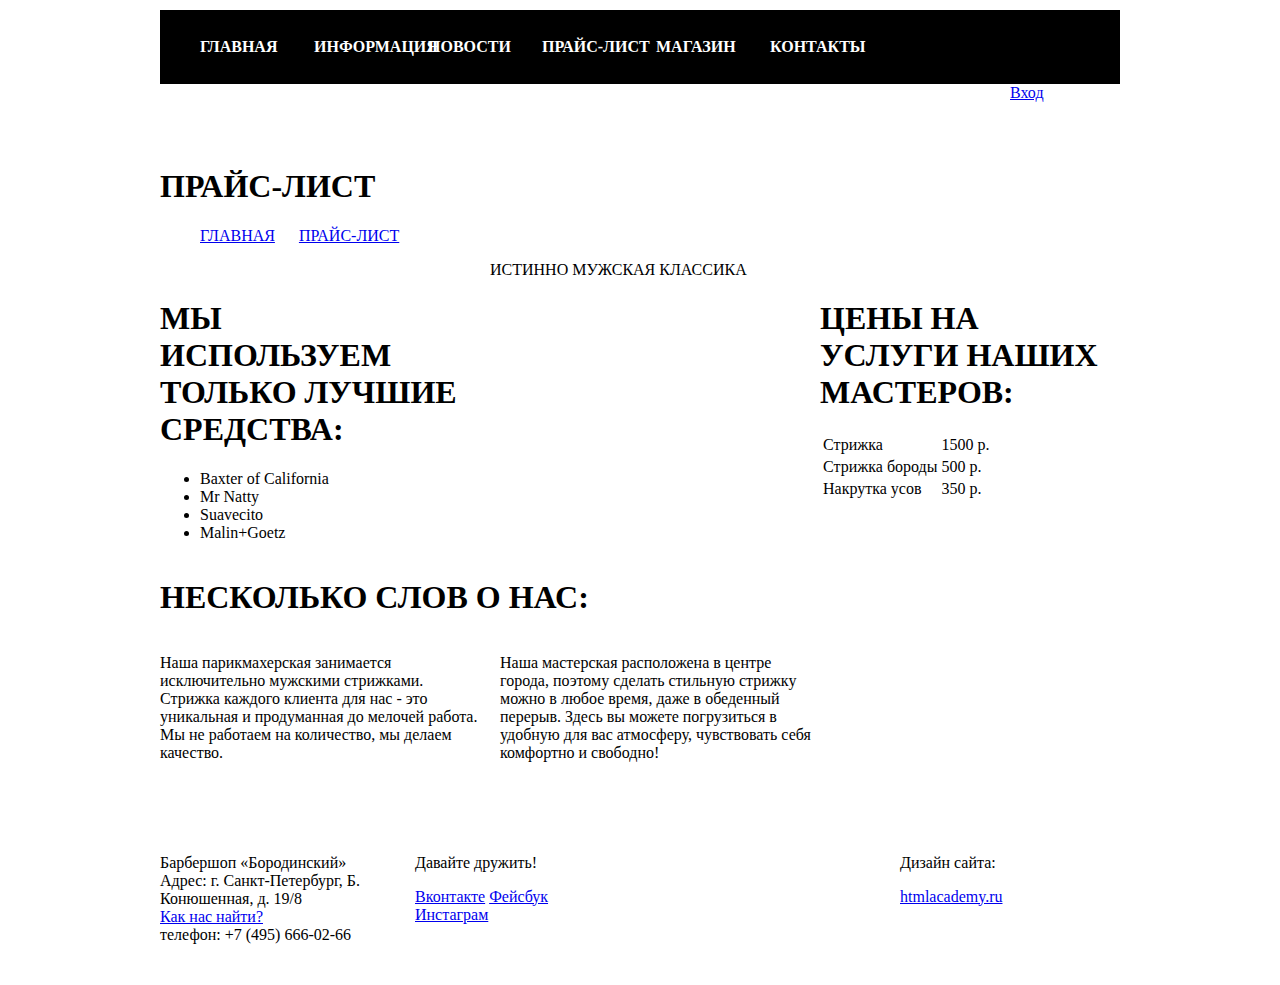
<file: barbershop-price.html>
<!DOCTYPE html>
<html lang="en">
  <head>
    <meta charset="utf-8">
    <title>Барбершоп «Бородинский»</title>
    <link href="css/style.css" rel="stylesheet">
  </head>
  <body>
    <header class="main-header">
      <div class="container clearfix">
        <nav class="main-nav">
          <ul>
            <li>
              <a href="#">Главная</a>
            </li>
            <li>
              <a href="#">Информация</a>
            </li>
            <li>
              <a href="#">Новости</a>
            </li>
            <li>
              <a href="text.html">Прайс-лист</a>
            </li>
            <li class="active">
              <a href="#">Магазин</a>
            </li>
            <li>
              <a href="#">Контакты</a>
            </li>
          </ul>
        </nav>
        <div class="user-block">
          <a href="#" class="login">Вход</a>
        </div>
      </div>
    </header>
    <div class="container main-container clearfix">
      <h1>ПРАЙС-ЛИСТ</h1>
      <ul class="breadcrumbs">
        <li>
          <a href="#">ГЛАВНАЯ</a>
        </li>
        <li>
          <a href="#">ПРАЙС-ЛИСТ</a>
        </li>
      </ul>
      <div class="price-header">
        <span>ИСТИННО МУЖСКАЯ КЛАССИКА</span>
      </div>
      <div class="feature-and-price-row clearfix">
        <section class="feature">
          <h1>МЫ ИСПОЛЬЗУЕМ ТОЛЬКО ЛУЧШИЕ СРЕДСТВА:</h1>
          <ul>
            <li>Baxter of California</li>
            <li>Mr Natty</li>
            <li>Suavecito</li>
            <li>Malin+Goetz</li>
          </ul>
        </section>
        <section class="price">
          <h1>ЦЕНЫ НА УСЛУГИ НАШИХ МАСТЕРОВ:</h1>
          <table class="price-table">
            <tr>
              <td>Стрижка</td>
              <td>1500 р.</td>
            </tr>
            <tr>
              <td>Стрижка бороды</td>
              <td>500 р.</td>
            </tr>
            <tr>
              <td>Накрутка усов</td>
              <td>350 р.</td>
            </tr>
          </table>
        </section>
      </div>
      <div class="about-us-row clearfix">
        <section class="about-us">
          <h1>НЕСКОЛЬКО СЛОВ О НАС:</h1>
          <p>Наша парикмахерская занимается исключительно мужскими стрижками. Стрижка каждого клиента для нас - это уникальная и продуманная до мелочей работа. Мы не работаем на количество, мы делаем качество.</p>        
          <p>Наша мастерская расположена в центре города, поэтому сделать стильную стрижку можно в любое время, даже в обеденный перерыв. Здесь вы можете погрузиться в удобную для вас атмосферу, чувствовать себя комфортно и свободно!</p>
        </section>
      </div>
    </div>
    <footer class="main-footer">
      <div class="container clearfix">
        <p class="footer-contacts">
          Барбершоп «Бородинский»<br>
          Адрес: г. Санкт-Петербург, Б. Конюшенная, д. 19/8<br>
          <a href="#">Как нас найти?</a><br>
          телефон: +7 (495) 666-02-66
        </p>
        <div class="footer-social">
          <p>Давайте дружить!</p>
          <a href="#" class="social-btn social-btn-vk">Вконтакте</a>
          <a href="#" class="social-btn social-btn-fb">Фейсбук</a>
          <a href="#" class="social-btn social-btn-inst">Инстаграм</a>
        </div>
        <div class="footer-copyright">
          <p>Дизайн сайта:</p>
          <a href="#" class="btn">htmlacademy.ru</a>
        </div>
      </div>
    </footer>
  </body>
</html>
</file>
<file: css/style.css>
body {
  min-width: 960px;
  margin: 0;
  padding: 0;
}

.clearfix:after {
  content: '';
  display: table;
  clear: both;
}

.main-header {
  padding: 5px 0;
}

.container {
  width: 960px;
  margin: 0 auto;  
  padding: 5px;
}

.main-nav {
  float: left;    
  min-height: 20px;
  background-color: black;
  width: 100%;
}

.main-nav li{
  display: inline-block;  
  width: 110px;  
}
.main-nav a{
  text-decoration: none;
  text-transform: uppercase;
  font-size: 16px;
  font-family: "PT Sans Narrow";
  font-weight: bold;
  color: white;
  line-height: 42px;
}

.user-block {  
  float: right;
  width: 110px;
}

.main-container {
  margin: 30px auto;
}

.logo {
  display: block;
  width: 270px;
  margin: 0 auto;
  margin-bottom: 20px;  
  min-height: 120px;
}

.features-row {
  margin-bottom: 35px;
  padding: 5px;
}

.features-item {
  float: left;
  width: 195px;
  margin-right: 24px;
  min-height: 150px;
}

.features-item:last-child {
  margin-right: 0;
}

.index-content {
  margin-bottom: 20px;
  padding: 35px 40px;
}

.index-content:last-child {
  margin-bottom: 0;
}

.content-column-left,
.content-column-right {
  width: 250px;
  /* для оформления схемы */
  min-height: 230px;
}

.content-column-left {
  float: left;
}

.content-column-right {
  float: right;
}

.main-footer {
  padding: 20px 0;
}

.footer-contacts {
  float: left;

  width: 220px;
  margin-right: 35px;

  /* для оформления схемы */
  min-height: 80px;
}

.footer-social {
  float: left;

  width: 140px;

  /* для оформления схемы */
  min-height: 80px;
}

.footer-copyright {
  float: right;

  width: 220px;

  /* для оформления схемы */
  min-height: 80px;
}

.price-header {
  width: 300px;
  margin: 0 auto;
}

.feature {
  float: left;
  width: 300px;
}

.feature-and-price-row .price {
  float: right;
  width: 300px;
}

.about-us p {
  float: left;
  margin-right: 20px;
  width: 320px;
}

.about-us p:last-child {
  margin-right: 0px;
}

.breadcrumbs li {
  display: inline-block;
  margin-right: 20px;
}

.breadcrumbs li:last-child {
  margin-right: 0px;
}

.shop-category-left {
  float: left;
  width: 120px;
}

.shop-category-right {
  float: right;
  width: 500px;
}

.manufacturers label {
  display: block;
}

.groups-of-products label {
  display: block;
}

.showcase .item {
  display: inline-block;
  width: 100px;
  margin: 20px;
  padding: 10px;
}

ul.item-nav li {
  display: inline-block;
}

.item-preview {
  float: left;
  width: 350px;
}

.item-description {
  float: right;
  width: 350px;
}
</file>
